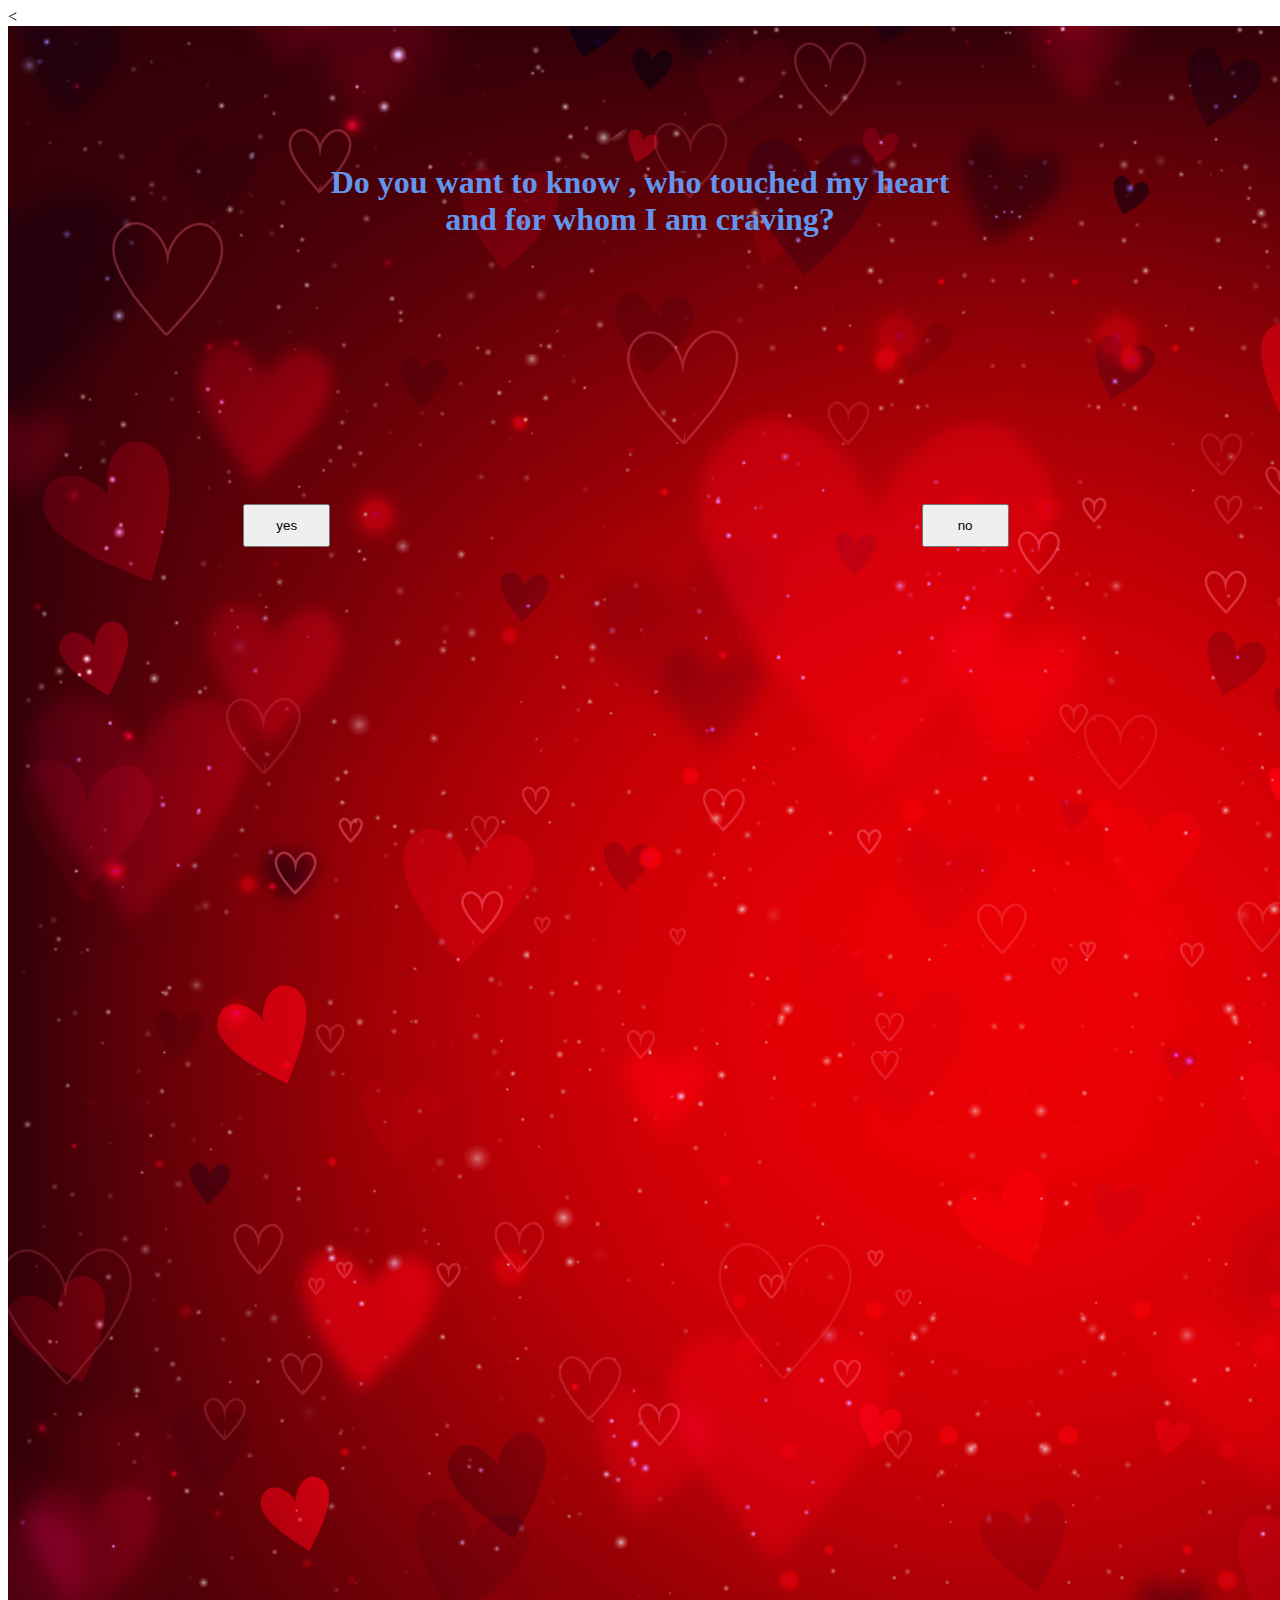
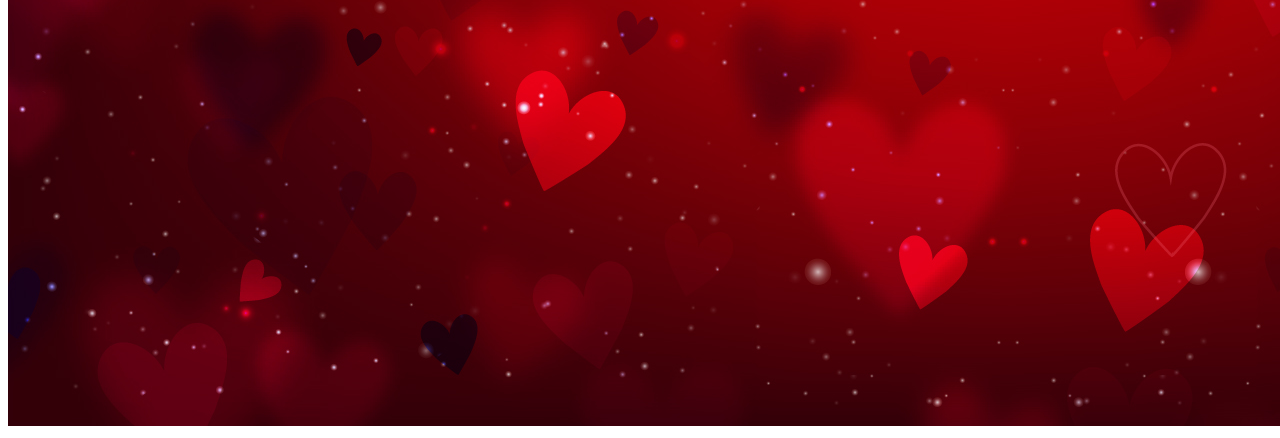
<file: index.html>
<!DOCTYPE html>
<html lang="en" dir="ltr">
  <head>
    <meta charset="utf-8">
    <title>Personal site</title>
    <link rel="stylesheet" href="styles.css">
  </head>
  <body>
    <div id="firstdiv">
      <<header>
        <h1 class="text">Do you want to know , who touched my heart and for whom I am craving?</h1>
        <button type="button" class="yesButton" onclick="window.location.href='second.html'">yes</button>
        <button type="button" class="noButton">no</button>
      </header>
      <div id="imagediv">
        <img src="OQ3CWU0.jpg" alt="" class="first">
      </div>
    </div>
  </body>
</html>
</file>
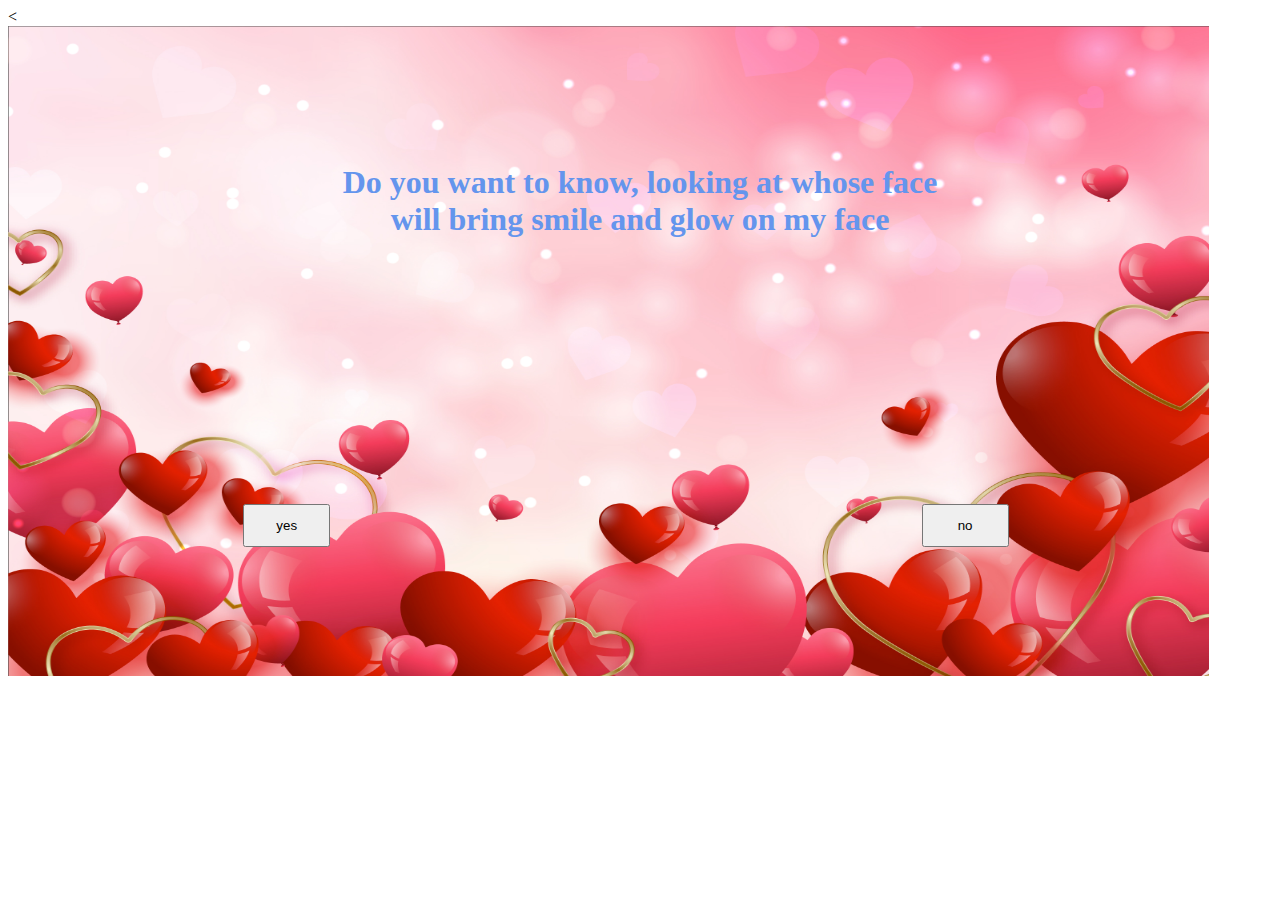
<file: second.html>
<!DOCTYPE html>
<html lang="en" dir="ltr">
  <head>
    <meta charset="utf-8">
    <title></title>
    <link rel="stylesheet" href="styles.css">
  </head>
  <body>
    <div id="firstdiv">
      <<header>
        <h1 class="text">Do you  want to know, looking at whose face will bring smile and glow on my face</h1>
        <button type="button" class="yesButton" onclick="window.location.href='third.html'">yes</button>
        <button type="button" class="noButton">no</button>
      </header>
      <div id="imagediv">
        <img src="6538907.jpg" alt="" class="secondImg">
      </div>
    </div>
  </body>
</html>
</file>
<file: styles.css>
.first{
background-position: center;
background-size: cover;
}
.text{
  text-align:center;
  position: absolute;
  color: #6495ED;
  top:20%;
  left: 50%;
  transform: translate( -50%, -50% );
}
.yesButton{
  top: 56%;
  left:19%;
  position: absolute;
  height: 43px;
  width: 87px;
}
.noButton{
  top:56%;
  left:72%;
  position: absolute;
  height: 43px;
  width:87px;
}
.secondImg{
  background-position: center;
  background-size: cover;
  height: 650px;
  width: 1200.644px;
}
</file>
